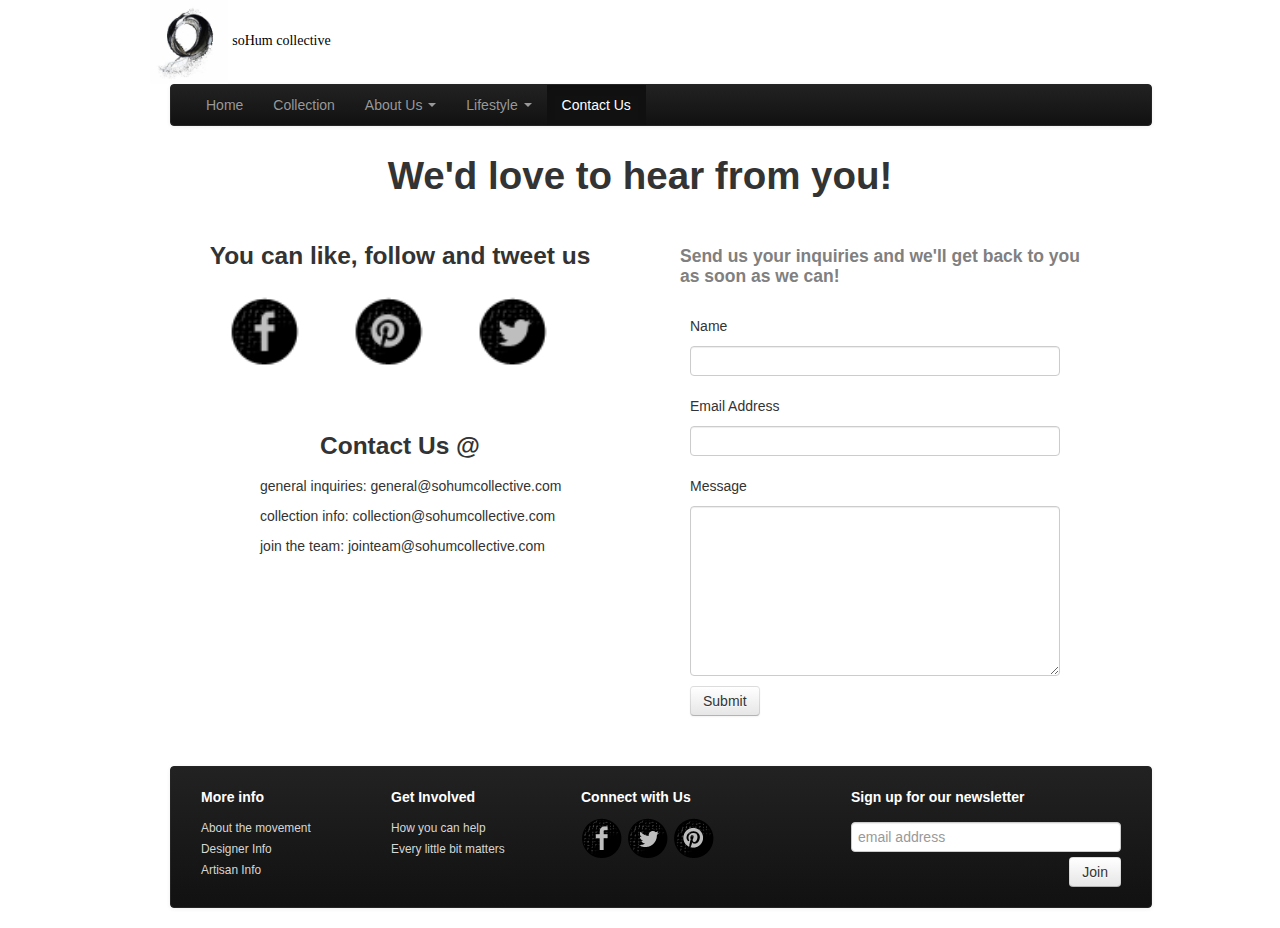
<file: contact.html>
<!DOCTYPE html>
<html lang="en">
	<head>
		<title>contact soHum</title>
		<link rel="stylesheet" href="css/bootstrap.min.css">
		<link rel="stylesheet" href="css/bootstrap-responsive.min.css">
		<link rel="stylesheet" href="css/style.css">
		<script type="text/javascript" src="js/jquery-2.0.3.js"></script>
		<script type="text/javascript" src="js/bootstrap.min.js"></script>
		<script type="text/javascript" src="js/main.js"></script>
	</head>

	<body>
		<div class="container">
			<div id="logo">
			<a class="brand" href="index.html"><img src="images/soHum.jpg"/></a>
			<a class="brand" href="index.html">soHum collective</a>
			</div>

			<div class="container-fluid clearfix"> 
				<div class="navbar navbar-inverse">
					<div class="navbar-inner">
					    <!-- <a class="brand" href="#">soHum</a> -->
					    <ul class="nav">
					      	<li>
					      		<a href="index.html">Home</a>
				      		</li>
					      	<li>
					      		<a href="collection.html">Collection</a>
				      		</li>
					      	<li class="dropdown">
					      		<a class="dropdown-toggle" id="dLabel" role="button" data-toggle="dropdown" data-target="#" href="story.html">About Us
							 		<b class="caret"></b>
						  		</a>
								<ul class="dropdown-menu" role="menu" aria-labelledby="dLabel">
		  							<li><a href="story.html#story">Our Story</a></li>
		  							<li><a href="story.html#cause">The Cause</a></li>
		  							<li><a href="story.html#mission">Our Mission</a></li>
		  							<li><a href="story.html#designers">About the Designers</a></li>
		  							<li><a href="story.html#artisans">About the Artisans</a></li>
								</ul>
							</li>
							<li class="dropdown">
								<a class="dropdown-toggle" id="dLabel" role="button" data-toggle="dropdown" data-target="#" href="/page.html">Lifestyle
							 		<b class="caret"></b>
						  		</a>
							 	<ul class="dropdown-menu" role="menu" aria-labelledby="dLabel">
						    		<li><a href="#">Be Involved</a></li>
							  	</ul>
							</li>
					      	<li class="active"><a href="contact.html">Contact Us</a></li>
				      	</ul>
				  	</div>
				</div>
			</div>


			<div id="contact" class="contact clearfix">
				<h1>We'd love to hear from you!</h1>
				
				<div id="leftContact" class="clearfix">
					<h3>You can like, follow and tweet us</h3>
						<a href="http://www.facebook.com"><img src="images/social-icon-facebook.png"/></a>
						<a href="http://www.pinterest.com"><img src="images/social-icon-pinterest.png"/></a>
						<a href="http://www.twitter.com"><img src="images/social-icon-twitter.png"/></a>
						</br>
						</br>
						</br>

					<h3>Contact Us @</h3>
						<p>general inquiries: general@sohumcollective.com</p>
						<p>collection info: collection@sohumcollective.com</p>
						<p>join the team: jointeam@sohumcollective.com</p>
				</div>

				<div id="rightContact" class="clearfix">
					<h4>Send us your inquiries and we'll get back to you as soon as we can!</h4>
					<form id="contactForm">
						<div class="error"></div>
							<p>Name</p>
							<p><input type="text" name="name" class="name span4" required /></p>

							<p>Email Address</p>
							<p><input type="text" name="email" class="email span4" required /></p>

							<p>Message</p>
							<textarea rows="8" class="span4"></textarea>

							<button type="submit" class="btn"> Submit </button>
					</form>
				</div>

				
			</div>

			<div class="container-fluid clearfix">
				<div class="navbar navbar-inverse">
					<div class="navbar-inner">
						<ul class="footer span2">
							<h5>More info</h5>
							<li><a href="#"><small>About the movement</small></a></li>
							<li><a href="story.html#designers"><small>Designer Info</small></a></li>
							<li><a href="story.html#artisans"><small>Artisan Info</small></a></li>
						</ul>
					
						<ul class="footer span2">
							<h5>Get Involved</h5>
							<li><a href="#"><small>How you can help</small></a></li>
							<li><a href="#"><small>Every little bit matters</small></a></li>
						</ul>

						<ul class="footer span2">
							<h5>Connect with Us</h5>
							<a href="http://www.facebook.com"><img src="images/social-icon-facebook.png"/></a>
							<a href="http://www.twitter.com"><img src="images/social-icon-twitter.png"/></a>
							<a href="http://www.pinterest.com"><img src="images/social-icon-pinterest.png"/></a>
						</ul>

						<ul class="footer span3 pull-right">
							<h5>Sign up for our newsletter</h5>
							<form class="navbar-form pull-right">
							  	<input type="text" name="email" class="email span3" placeholder="email address" required>
							  	<button type="submit" class="btn pull-right">Join</button>
							</form>
						</ul>
					</div>
				</div>
			</div>
			
		</div>
	</body>
</html>
</file>
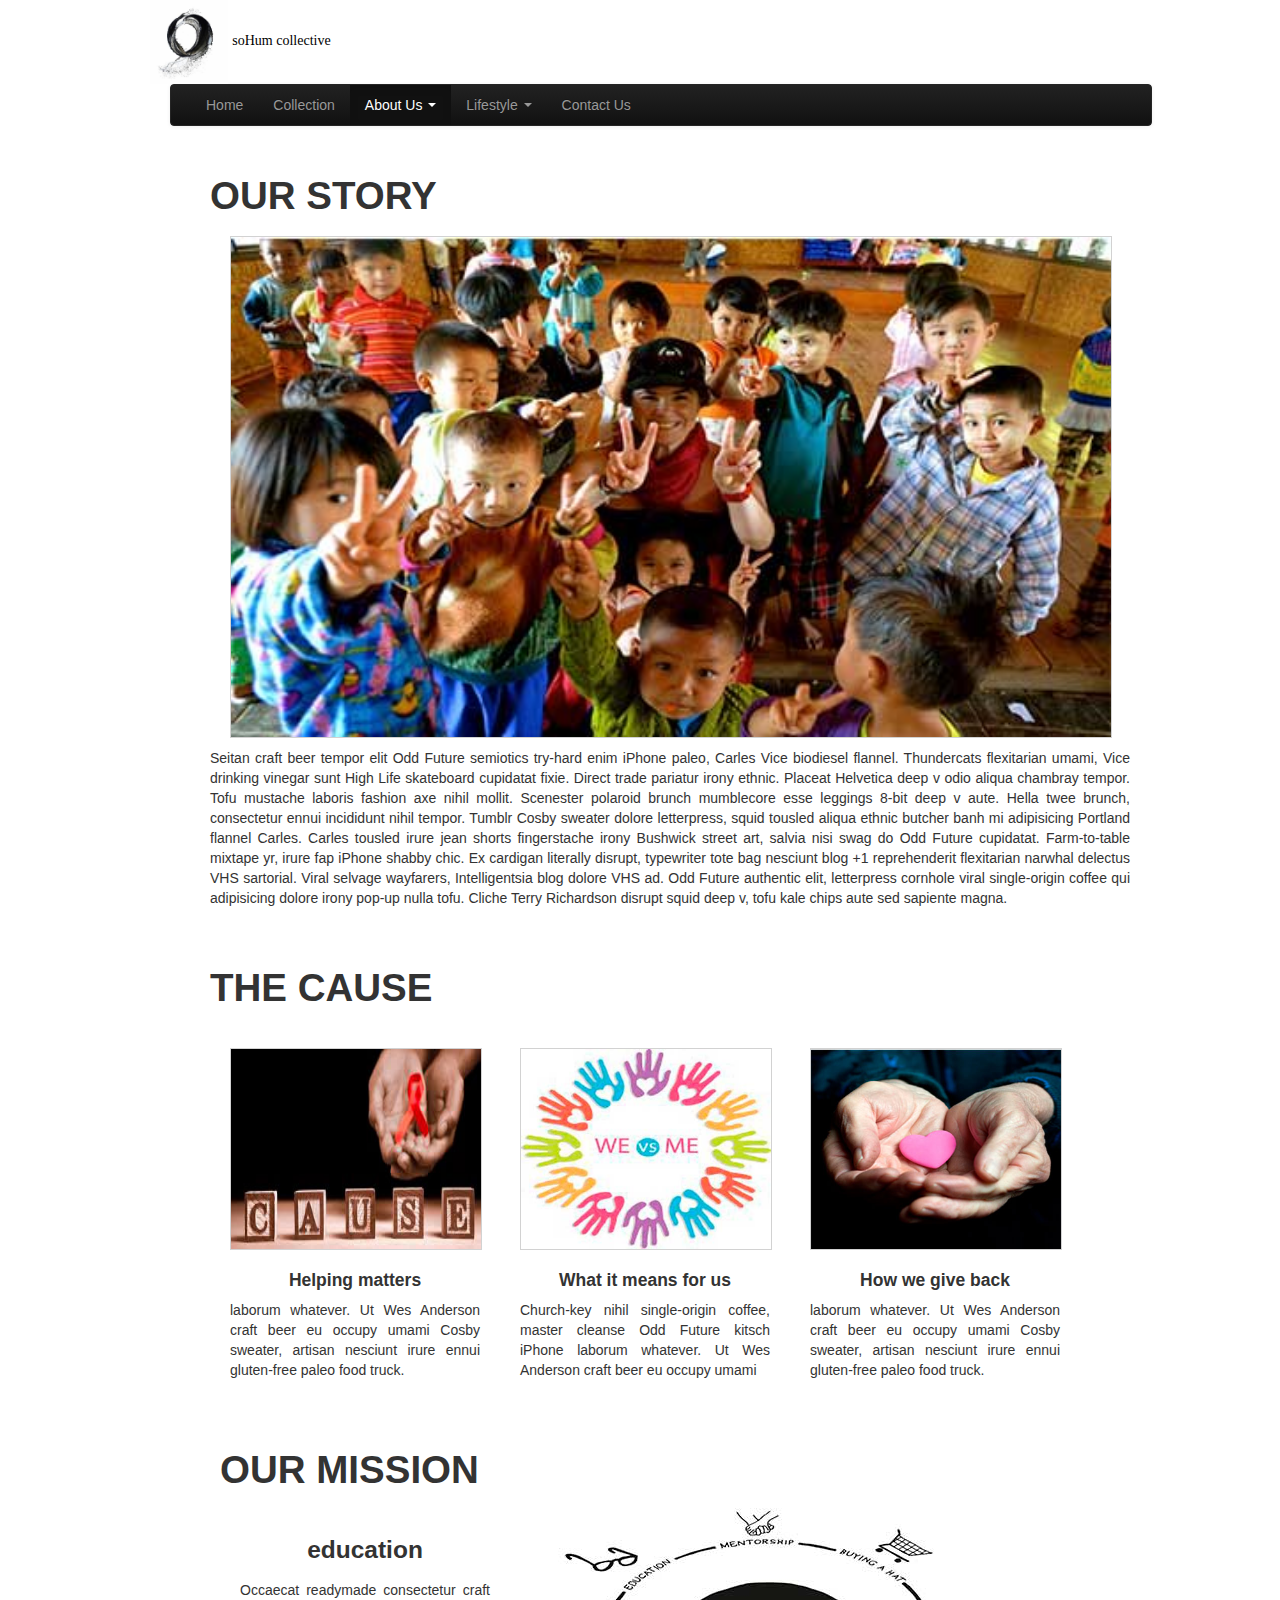
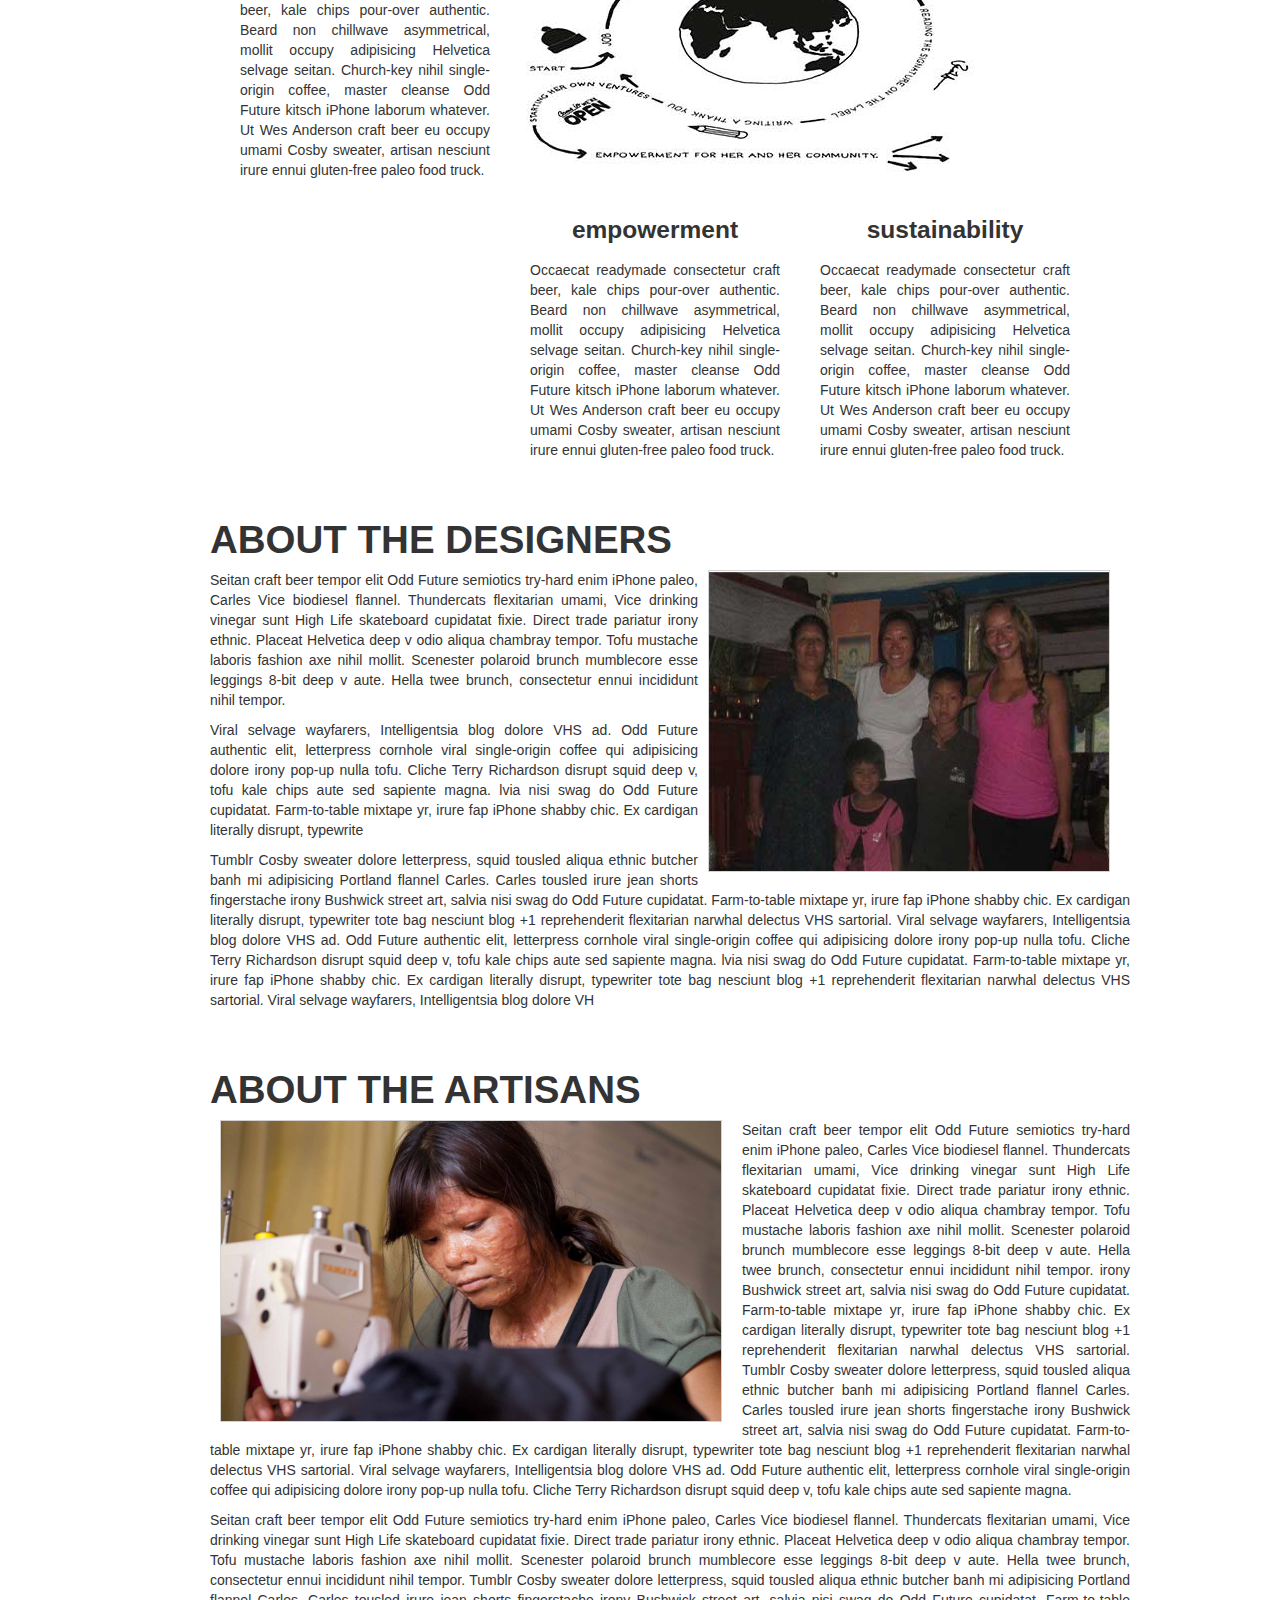
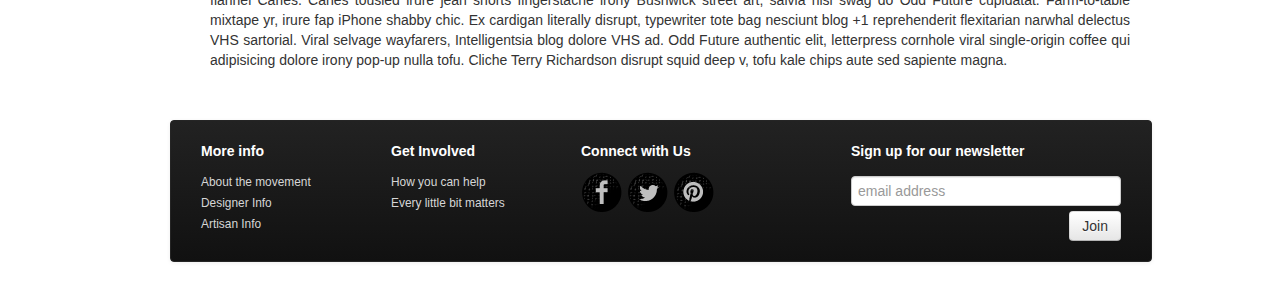
<file: story.html>
<!DOCTYPE html>
<html lang="en">
	<head>
		<title>soHum collective</title>
		<link rel="stylesheet" href="css/bootstrap.min.css">
		<link rel="stylesheet" href="css/bootstrap-responsive.min.css">
		<link rel="stylesheet" href="css/style.css">
		<script type="text/javascript" src="js/jquery-2.0.3.js"></script>
		<script type="text/javascript" src="js/bootstrap.min.js"></script>
		<script type="text/javascript" src="js/main.js"></script>
	</head>

	<body>
		<div class="container">
			<div id="logo">
			<a class="brand" href="index.html"><img src="images/soHum.jpg"/></a>
			<a class="brand" href="index.html">soHum collective</a>
			</div>

			<div class="container-fluid clearfix"> 
				<div class="navbar navbar-inverse">
					<div class="navbar-inner">
					    <!-- <a class="brand" href="#">soHum</a> -->
					    <ul class="nav">
					      	<li>
					      		<a href="index.html">Home</a>
				      		</li>
					      	<li>
					      		<a href="collection.html">Collection</a>
				      		</li>
					      	<li class="dropdown active">
					      		<a class="dropdown-toggle" id="dLabel" role="button" data-toggle="dropdown" data-target="#" href="story.html">About Us
							 		<b class="caret"></b>
						  		</a>
								<ul class="dropdown-menu" role="menu" aria-labelledby="dLabel">
		  							<li><a href="story.html#story">Our Story</a></li>
		  							<li><a href="#cause">The Cause</a></li>
		  							<li><a href="#mission">Our Mission</a></li>
		  							<li><a href="#designers">About the Designers</a></li>
		  							<li><a href="#artisans">About the Artisans</a></li>
								</ul>
							</li>
							<li class="dropdown">
								<a class="dropdown-toggle" id="dLabel" role="button" data-toggle="dropdown" data-target="#" href="/page.html">Lifestyle
							 		<b class="caret"></b>
						  		</a>
							 	<ul class="dropdown-menu" role="menu" aria-labelledby="dLabel">
						    		<li><a href="#">Be Involved</a></li>
							  	</ul>
							</li>
					      	<li><a href="contact.html">Contact Us</a></li>
				      	</ul>
				  	</div>
				</div>
			</div>


			<div id="info" class="container">
				<div id="story">
					<h1>OUR STORY</h1>
					<img src="images/story_img/myanmar_kids.jpg" />
					<p>
						Seitan craft beer tempor elit Odd Future semiotics try-hard enim iPhone paleo, Carles Vice biodiesel flannel. Thundercats flexitarian umami, Vice drinking vinegar sunt High Life skateboard cupidatat fixie. Direct trade pariatur irony ethnic. Placeat Helvetica deep v odio aliqua chambray tempor. Tofu mustache laboris fashion axe nihil mollit. Scenester polaroid brunch mumblecore esse leggings 8-bit deep v aute. Hella twee brunch, consectetur ennui incididunt nihil tempor.

						Tumblr Cosby sweater dolore letterpress, squid tousled aliqua ethnic butcher banh mi adipisicing Portland flannel Carles. Carles tousled irure jean shorts fingerstache irony Bushwick street art, salvia nisi swag do Odd Future cupidatat. Farm-to-table mixtape yr, irure fap iPhone shabby chic. Ex cardigan literally disrupt, typewriter tote bag nesciunt blog +1 reprehenderit flexitarian narwhal delectus VHS sartorial. Viral selvage wayfarers, Intelligentsia blog dolore VHS ad. Odd Future authentic elit, letterpress cornhole viral single-origin coffee qui adipisicing dolore irony pop-up nulla tofu. Cliche Terry Richardson disrupt squid deep v, tofu kale chips aute sed sapiente magna.
					</p>
				</div>
				</br>
				</br>

				<div id="cause" class="clearfix">
					<h1>THE CAUSE</h1>
					<div class="column clearfix">
						<img src="images/story_img/cause.jpg" />
						<h4>Helping matters</h4>
						<p>
							laborum whatever. Ut Wes Anderson craft beer eu occupy umami Cosby sweater, artisan nesciunt irure ennui gluten-free paleo food truck.
						</p>
					</div>
					<div class="column clearfix">
						<img src="images/story_img/we_vs_me.jpg" />
						<h4>What it means for us</h4>
						<p>
							Church-key nihil single-origin coffee, master cleanse Odd Future kitsch iPhone laborum whatever. Ut Wes Anderson craft beer eu occupy umami 
						</p>
					</div>
					<div class="column clearfix">
						<img src="images/story_img/heart_hands.jpg" />
						<h4>How we give back</h4>
						<p>
							laborum whatever. Ut Wes Anderson craft beer eu occupy umami Cosby sweater, artisan nesciunt irure ennui gluten-free paleo food truck.
						</p>
					</div>
				</div>
				<!-- </br>
				</br> -->

				<div id="mission">
					<h1>OUR MISSION</h1>
					<img class="missionImg" src="images/story_img/ourmodel.jpg" />
					<div class="column clearfix">
						<h3>education</h3>
						<p>
							Occaecat readymade consectetur craft beer, kale chips pour-over authentic. Beard non chillwave asymmetrical, mollit occupy adipisicing Helvetica selvage seitan. Church-key nihil single-origin coffee, master cleanse Odd Future kitsch iPhone laborum whatever. Ut Wes Anderson craft beer eu occupy umami Cosby sweater, artisan nesciunt irure ennui gluten-free paleo food truck.
						</p>
					</div>
					<div class="column clearfix">
						<h3>empowerment</h3>
						<p>
							Occaecat readymade consectetur craft beer, kale chips pour-over authentic. Beard non chillwave asymmetrical, mollit occupy adipisicing Helvetica selvage seitan. Church-key nihil single-origin coffee, master cleanse Odd Future kitsch iPhone laborum whatever. Ut Wes Anderson craft beer eu occupy umami Cosby sweater, artisan nesciunt irure ennui gluten-free paleo food truck.
						</p>
					</div>
					<div class="column clearfix">
						<h3>sustainability</h3>
						<p>
							Occaecat readymade consectetur craft beer, kale chips pour-over authentic. Beard non chillwave asymmetrical, mollit occupy adipisicing Helvetica selvage seitan. Church-key nihil single-origin coffee, master cleanse Odd Future kitsch iPhone laborum whatever. Ut Wes Anderson craft beer eu occupy umami Cosby sweater, artisan nesciunt irure ennui gluten-free paleo food truck.
						</p>
					</div>
				</div>
				</br>
				</br>
				</br>
				
					
				<div id="designers" class="clearfix">
					<h1>ABOUT THE DESIGNERS</h1>
					<img src="images/story_img/nepal.jpg" />
					<p>
						Seitan craft beer tempor elit Odd Future semiotics try-hard enim iPhone paleo, Carles Vice biodiesel flannel. Thundercats flexitarian umami, Vice drinking vinegar sunt High Life skateboard cupidatat fixie. Direct trade pariatur irony ethnic. Placeat Helvetica deep v odio aliqua chambray tempor. Tofu mustache laboris fashion axe nihil mollit. Scenester polaroid brunch mumblecore esse leggings 8-bit deep v aute. Hella twee brunch, consectetur ennui incididunt nihil tempor.
						</p>

						<p>
							Viral selvage wayfarers, Intelligentsia blog dolore VHS ad. Odd Future authentic elit, letterpress cornhole viral single-origin coffee qui adipisicing dolore irony pop-up nulla tofu. Cliche Terry Richardson disrupt squid deep v, tofu kale chips aute sed sapiente magna. lvia nisi swag do Odd Future cupidatat. Farm-to-table mixtape yr, irure fap iPhone shabby chic. Ex cardigan literally disrupt, typewrite
						</p>
						
						<p>
						Tumblr Cosby sweater dolore letterpress, squid tousled aliqua ethnic butcher banh mi adipisicing Portland flannel Carles. Carles tousled irure jean shorts fingerstache irony Bushwick street art, salvia nisi swag do Odd Future cupidatat. Farm-to-table mixtape yr, irure fap iPhone shabby chic. Ex cardigan literally disrupt, typewriter tote bag nesciunt blog +1 reprehenderit flexitarian narwhal delectus VHS sartorial. Viral selvage wayfarers, Intelligentsia blog dolore VHS ad. Odd Future authentic elit, letterpress cornhole viral single-origin coffee qui adipisicing dolore irony pop-up nulla tofu. Cliche Terry Richardson disrupt squid deep v, tofu kale chips aute sed sapiente magna. lvia nisi swag do Odd Future cupidatat. Farm-to-table mixtape yr, irure fap iPhone shabby chic. Ex cardigan literally disrupt, typewriter tote bag nesciunt blog +1 reprehenderit flexitarian narwhal delectus VHS sartorial. Viral selvage wayfarers, Intelligentsia blog dolore VH
					</p>
				</div>
				</br>
				</br>
					
				<div id="artisans" class="clearfix">
					<h1>ABOUT THE ARTISANS</h1>
					<img class="pull-left" src="images/home_img/sewing.jpg" />
					<p>
						Seitan craft beer tempor elit Odd Future semiotics try-hard enim iPhone paleo, Carles Vice biodiesel flannel. Thundercats flexitarian umami, Vice drinking vinegar sunt High Life skateboard cupidatat fixie. Direct trade pariatur irony ethnic. Placeat Helvetica deep v odio aliqua chambray tempor. Tofu mustache laboris fashion axe nihil mollit. Scenester polaroid brunch mumblecore esse leggings 8-bit deep v aute. Hella twee brunch, consectetur ennui incididunt nihil tempor. irony Bushwick street art, salvia nisi swag do Odd Future cupidatat. Farm-to-table mixtape yr, irure fap iPhone shabby chic. Ex cardigan literally disrupt, typewriter tote bag nesciunt blog +1 reprehenderit flexitarian narwhal delectus VHS sartorial.

						Tumblr Cosby sweater dolore letterpress, squid tousled aliqua ethnic butcher banh mi adipisicing Portland flannel Carles. Carles tousled irure jean shorts fingerstache irony Bushwick street art, salvia nisi swag do Odd Future cupidatat. Farm-to-table mixtape yr, irure fap iPhone shabby chic. Ex cardigan literally disrupt, typewriter tote bag nesciunt blog +1 reprehenderit flexitarian narwhal delectus VHS sartorial. Viral selvage wayfarers, Intelligentsia blog dolore VHS ad. Odd Future authentic elit, letterpress cornhole viral single-origin coffee qui adipisicing dolore irony pop-up nulla tofu. Cliche Terry Richardson disrupt squid deep v, tofu kale chips aute sed sapiente magna.
					</p>
					<p>
						Seitan craft beer tempor elit Odd Future semiotics try-hard enim iPhone paleo, Carles Vice biodiesel flannel. Thundercats flexitarian umami, Vice drinking vinegar sunt High Life skateboard cupidatat fixie. Direct trade pariatur irony ethnic. Placeat Helvetica deep v odio aliqua chambray tempor. Tofu mustache laboris fashion axe nihil mollit. Scenester polaroid brunch mumblecore esse leggings 8-bit deep v aute. Hella twee brunch, consectetur ennui incididunt nihil tempor.

						Tumblr Cosby sweater dolore letterpress, squid tousled aliqua ethnic butcher banh mi adipisicing Portland flannel Carles. Carles tousled irure jean shorts fingerstache irony Bushwick street art, salvia nisi swag do Odd Future cupidatat. Farm-to-table mixtape yr, irure fap iPhone shabby chic. Ex cardigan literally disrupt, typewriter tote bag nesciunt blog +1 reprehenderit flexitarian narwhal delectus VHS sartorial. Viral selvage wayfarers, Intelligentsia blog dolore VHS ad. Odd Future authentic elit, letterpress cornhole viral single-origin coffee qui adipisicing dolore irony pop-up nulla tofu. Cliche Terry Richardson disrupt squid deep v, tofu kale chips aute sed sapiente magna.
					</p>
				</div>
				</br>
			</div>
			


			<div class="container-fluid clearfix">
				<div class="navbar navbar-inverse">
					<div class="navbar-inner">
						<ul class="footer span2">
							<h5>More info</h5>
							<li><a href="#"><small>About the movement</small></a></li>
							<li><a href="story.html#designers"><small>Designer Info</small></a></li>
							<li><a href="story.html#artisans"><small>Artisan Info</small></a></li>
						</ul>
					
						<ul class="footer span2">
							<h5>Get Involved</h5>
							<li><a href="#"><small>How you can help</small></a></li>
							<li><a href="#"><small>Every little bit matters</small></a></li>
						</ul>

						<ul class="footer span2">
							<h5>Connect with Us</h5>
							<a href="http://www.facebook.com"><img src="images/social-icon-facebook.png"/></a>
							<a href="http://www.twitter.com"><img src="images/social-icon-twitter.png"/></a>
							<a href="http://www.pinterest.com"><img src="images/social-icon-pinterest.png"/></a>
						</ul>

						<ul class="footer span3 pull-right">
							<h5>Sign up for our newsletter</h5>
							<form class="navbar-form pull-right">
							  	<input type="text" name="email" class="email span3" placeholder="email address" required>
							  	<button type="submit" class="btn pull-right">Join</button>
							</form>
						</ul>
					</div>
				</div>
			</div>


		</div>
	</body>
</html>
</file>
<file: css/style.css>
body{
	margin: 0 auto;
}

.container{
	width: 980px;
	margin: auto;
}


#logo img{
	width: 8%;
}

#logo a{
	color: black;
	text-decoration: none;
	font-family: 'Comic Sans MS';
}

.navbar{
	width: 980px;
}

.navbar-inner{
	width: 940px;
	margin: 0 auto;
}

.footer{
	height: 120px;
	margin: auto;
	padding: 10px;
	/*background-color: black;*/
	color: white;
	text-decoration: none;
}

.footer a {
	color: #d6d6d6;
}

.footer a:hover{
	text-decoration: none;
	color: white;
}

li {
	list-style-type: none;
}

label{
	color: white;
}


/*index.html css*/

.carousel-inner img{
	height: 500px;
	width: 940px;
	margin: 0 0px 0 40px;
	border: 1px solid #d2d2d2;
}

.carousel-control{
	left: 60px;
}

.carousel-indicators{
	top: auto;
	bottom: 10px;
	left: 50%;
}

#contentBox{
	width: 940px;
	margin: 20px;
	text-align: justify;
	color: gray;
}

h4{
	text-align: center;
}

.contentBoxes{
	height:300px;
	/*width: 300px;*/
	padding: 10px;
	float: left;
	margin-bottom: 10px;
	/*background-color: #d6d6d6;*/
}

.contentBoxes a{
	color: black;
	text-decoration: none;
	text-align: center;
}

.contentBoxes a:hover{
	color: gray;
	text-decoration: none;
}


/*collection.html css*/

#gallery{
	width: 960px;
	margin: 0px 10px 10px 20px;
	padding: 10px;
	/*background-color: red;*/
}

.newCollection {
	float:left;
	height:210px;
	width:150px;
	margin:0 10px 10px 10px;
	padding: 10px;
	text-align: center;
	background:gray;
}

.newCollection img{
	height:150px;
	width:150px;
	margin: 10px auto;
	border: 1px solid #d2d2d2;
}

.newCollection a{
	color: black;
	text-decoration: none;
}

.newCollection a:hover{
	color: white;
	text-decoration: none;

}


/*story.html css*/
#info{
	width: 920px;
	margin: 10px 10px 10px 50px;
	padding: 10px;
	text-align: justify;
	}

#story img{
	height: 500px;
	width: 880px;
	margin: 10px 20px 10px 20px;
	border: 1px solid #d2d2d2;
}

#cause img{
	height: 200px;
	width: 250px;
	border: 1px solid #d2d2d2;
	float: left;
	margin: 10px 40px 20px 0px;
}


#mission{
	margin: 10px;
}

.column{
	width: 250px;
	float: left;
	margin: 20px 20px 50px 20px;
}

h3{
	text-align: center;
}

/*.pull-right{
	float: right;
}*/

#designers img{
	width: 400px;
	height: 300px;
	border: 1px solid #d2d2d2;
	margin: 0px 20px 0px 10px;
	float: right;
}

.pull-left{
	float: left;
}

#artisans img{
	width: 500px;
	height: 300px;
	border: 1px solid #d2d2d2;
	margin: 0 20px 10px 10px;
}



/*contact.html css*/
#leftContact {
	width:420px;
	float:left;
	height:500px;
	margin: auto 10px;
	padding: 10px;
	/*background:blue;*/
}

#leftContact img{
	height: 70px;
	width: 70px;
	margin: 10px 10px 10px 40px;

}

#leftContact p{
	margin: 10px 10px 10px 70px;

}

#contactForm {
	margin: 30px 10px;
}

.message {
	height: 50px;
}

.error {
	display: none;
	font-weight: bold;
	color: red;
}

/*#right {
	float:left;
	width:400px;
}*/

.contact{
	width: 960px;
	margin: auto;
}

.contact h1{
	text-align: center;
}

#leftContact{
	margin: 10px 10px 10px 20px;
	/*background-color: gray;*/
}

#rightContact{
	float:right;
	width:420px;
	height: 500px;
	margin: 20px 10px;
	padding: 10px;
	text-align: justify;
	/*background-color: gray;*/
}

#rightContact h4{
	text-align: left;
	color: gray;

}



/*.clearfix:after {
	display:block;
	height:0;
	content: '.';
	visibility: hidden;
	clear:both;
}*/
</file>
